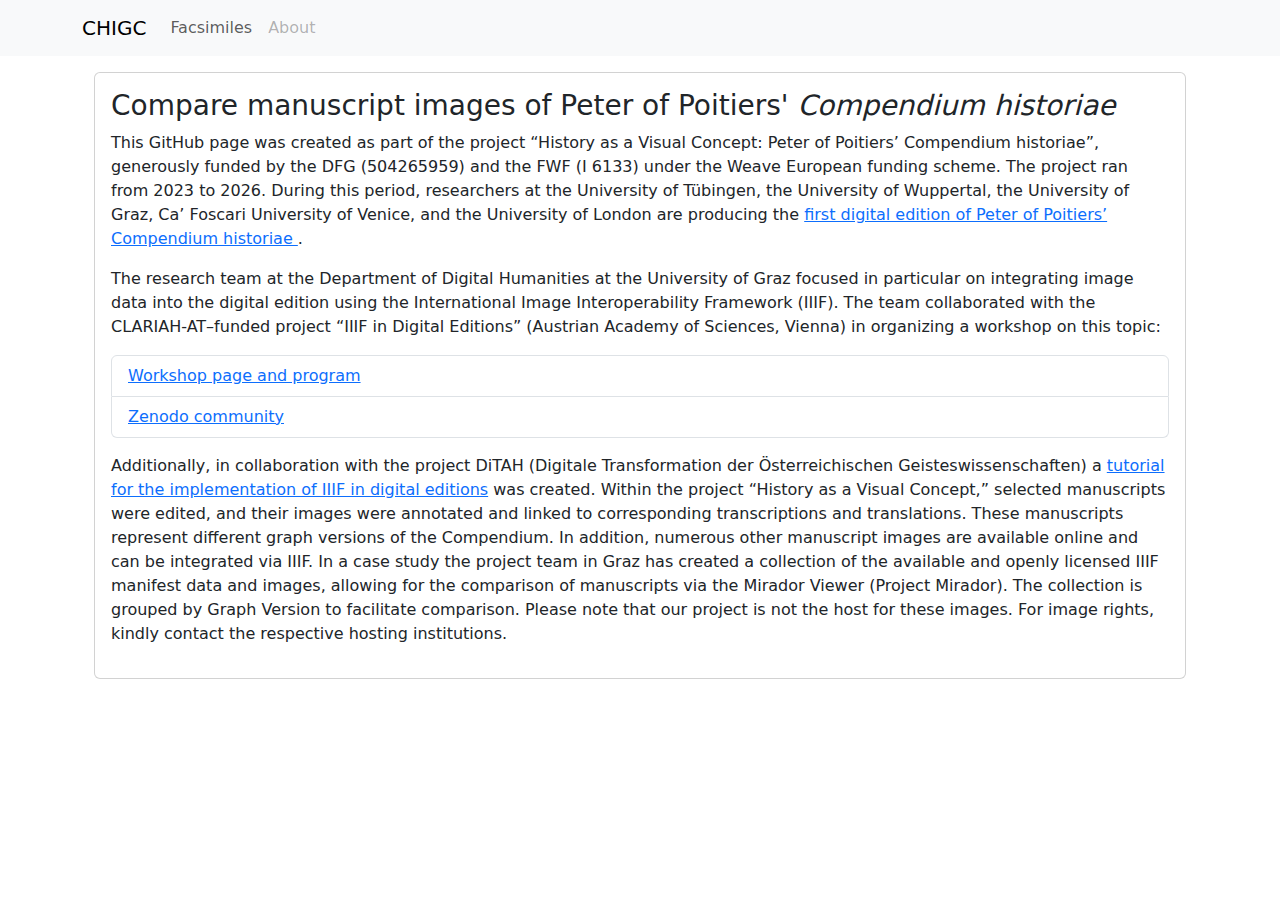
<file: about.html>
<!DOCTYPE html>
<html>

    <head>
        <title>Compare manuscript images of Peter of Poitiers' Compendium historiae</title>
        <link rel="stylesheet" href="https://cdn.jsdelivr.net/npm/bootstrap@5.3.3/dist/css/bootstrap.min.css">
        <script src="https://cdn.jsdelivr.net/npm/bootstrap@5.3.3/dist/js/bootstrap.bundle.min.js"></script>
        <link rel="stylesheet" href="main.css"/>
        <meta name="keywords" content="Peter of Poitiers, Compendium historiae, IIIF, Mirador, manuscript images, digital edition, visual history, medieval history, genealogy of Christ">
    </head>

    <body>
        <div class="container">
            <nav class="navbar navbar-expand-sm fixed-top navbar-light bg-light">
                <div class="container">
                    <a class="navbar-brand" href="https://gams.uni-graz.at/context:chigc" target="_blank" title="Compendium historiae in genealogia Christi">CHIGC</a>
                    <ul class="navbar-nav me-auto">
                        <li class="nav-item">
                            <a class="nav-link" href="index.html">Facsimiles</a>
                        </li>
                        <li class="nav-item">
                            <a class="nav-link disabled" href="about.html">About</a>
                        </li>
                    </ul>
                </div>
            </nav>
            <section class="container">
                <div class="card">
                    <div class="card-body">
                        <h3>Compare manuscript images of Peter of Poitiers' <i>Compendium historiae</i></h2>
                        <p>
                            This GitHub page was created as part of the project “History as a Visual Concept: Peter of Poitiers’ Compendium historiae”,
                            generously funded by the DFG (504265959) and the FWF (I 6133) under the Weave European funding scheme.
                            The project ran from 2023 to 2026. During this period, researchers at the University of Tübingen, the University of Wuppertal,
                            the University of Graz, Ca’ Foscari University of Venice, and the University of London are producing the
                            <a href="https://gams.uni-graz.at/context:chigc" target="_blank">first digital edition of Peter of Poitiers’ Compendium historiae </a>.
                        </p>
                        <p>
                            The research team at the Department of Digital Humanities at the University of Graz focused in particular on integrating
                            image data into the digital edition using the International Image Interoperability Framework (IIIF).
                            The team collaborated with the CLARIAH-AT–funded project “IIIF in Digital Editions” (Austrian Academy of Sciences, Vienna) in organizing a workshop on this topic:
                        </p>
                        <ul class="list-group mb-3">
                            <li class="list-group-item">
                                <a href="https://clariah.at/de/events/workshop-iiif-digital-scholarly-editions" target="_blank">Workshop page and program</a>
                            </li>
                            <li class="list-group-item">
                                <a href="https://zenodo.org/communities/iiif-dse" target="_blank">Zenodo community</a>
                            </li>
                        </ul>
                        <p>
                            Additionally, in collaboration with the project DiTAH (Digitale Transformation der Österreichischen Geisteswissenschaften) a
                            <a href="https://www.ditah.at/iiif" target="_blank">tutorial for the implementation of IIIF in digital editions</a> was created.
                            Within the project “History as a Visual Concept,” selected manuscripts were edited, and their images were annotated and linked
                            to corresponding transcriptions and translations. These manuscripts represent different graph versions of the Compendium.
                            In addition, numerous other manuscript images are available online and can be integrated via IIIF.
                            In a case study the project team in Graz has created a collection of the available and openly licensed IIIF manifest data and images,
                            allowing for the comparison of manuscripts via the Mirador Viewer (Project Mirador).
                            The collection is grouped by Graph Version to facilitate comparison. Please note that our project is not the host for these images.
                            For image rights, kindly contact the respective hosting institutions.
                        </p>
                    </div>
                </div>
            </section>
            <script>
                /* -----# enable BS Tooltips ---------------------------*/
                const tooltipTriggerList = document.querySelectorAll('[data-bs-toggle="tooltip"]');
                const tooltipList = [...tooltipTriggerList].map(tooltipTriggerEl => new bootstrap.Tooltip(tooltipTriggerEl));
            </script> 
        </body>

</html>
</file>
<file: main.css>
html {    
    scroll-padding-top: 56px; /*skip navbar*/
}

body {
    padding-top: 72px;
}

/* when the viewer is in fullscreen mode, we need to reset the padding to avoid extra space at the top */
body.fullscreen-active { 
    padding-top: 0 !important;
}   

#mdv {
    z-index: 1;
    width: 100%;
    height: 800px;
    position: relative;
}
</file>
